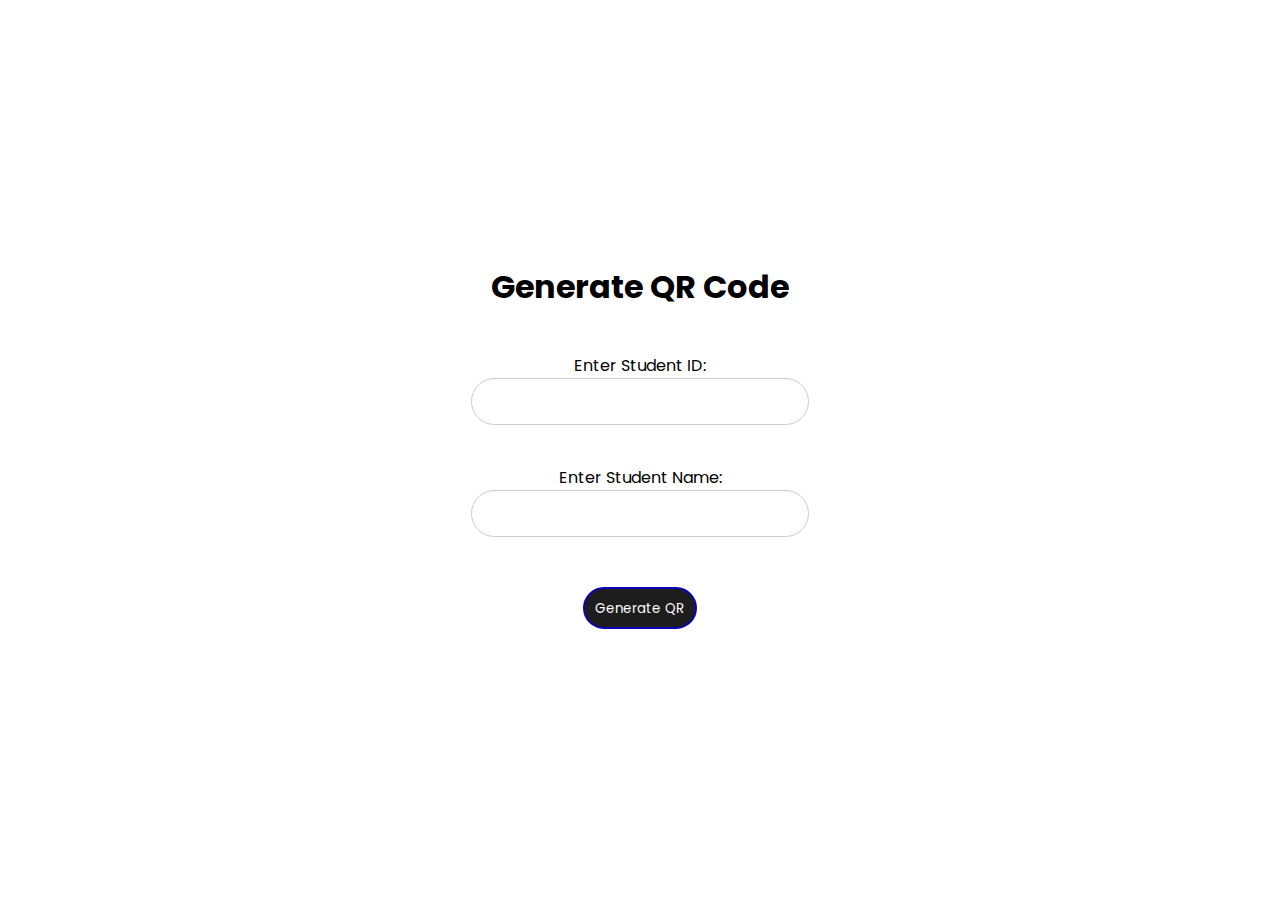
<file: templates/generate.html>
<!DOCTYPE html>
<html lang="en">
<head>
    <meta charset="UTF-8">
    <meta name="viewport" content="width=device-width, initial-scale=1.0">
    <title>Generate QR Code</title>
    <style>
      @import url('https://fonts.googleapis.com/css2?family=Poppins:ital,wght@0,100;0,200;0,300;0,400;0,500;0,600;0,700;0,800;0,900;1,100;1,200;1,300;1,400;1,500;1,600;1,700;1,800;1,900&display=swap');
      </style>
    <style>
        body{
            margin: 0;
            padding: 0;
            font-family: Poppins;
        }
        .container {
  display: flex;
  flex-direction: column;
  align-items: center; /* Center items horizontally */
  justify-content: center; /* Center items vertically */
  height: 100vh; /* Set container height to viewport height */
  text-align: center; /* Align text center */
}
/* Style the input fields */
input[type="text"] {
  width: 100%;
  padding: 10px;
  border: 1px solid #ccc;
  border-radius: 25px;
  outline: none;
  font-family: Poppins;
  box-sizing: border-box; /* Ensure padding and border are included in the width */
  margin-bottom: 15px;
  font-size: 16px;
}

/* Style the button */
button[type="submit"] {
    background-color: #1d1d1d;
        color: #fff;
        width: 8.5em;
        height: 42px;
        font-family: Poppins;
        border: #0c00b6 0.2em solid;
        border-radius: 25px;
        text-align: center; /* Center text */
        line-height: 2.9em; /* Vertically center text */
        text-decoration: none; /* Remove underline */
        transition: all 0.6s ease;
        margin: 10px; /* Add some margin between buttons */
}

button[type="submit"]:hover {
  background-color: #1e2cc5;
}


form {
  margin-top: 20px; /* Add some space between the heading and the form */
}

form label, form input, form button {
  margin-bottom: 10px; /* Add some space between form elements */
}

    </style>
</head>
<body>
    <div class="container">
        <h1>Generate QR Code</h1>
        <form action="/generate" method="post">
          <label for="student_id">Enter Student ID:</label><br>
          <input type="text" id="student_id" name="student_id" required><br><br>
          <label for="student_name">Enter Student Name:</label><br>
          <input type="text" id="student_name" name="student_name" required><br><br>
          <button type="submit">Generate QR Code</button>
        </form>
      </div>
      
</body>
</html>
</file>
